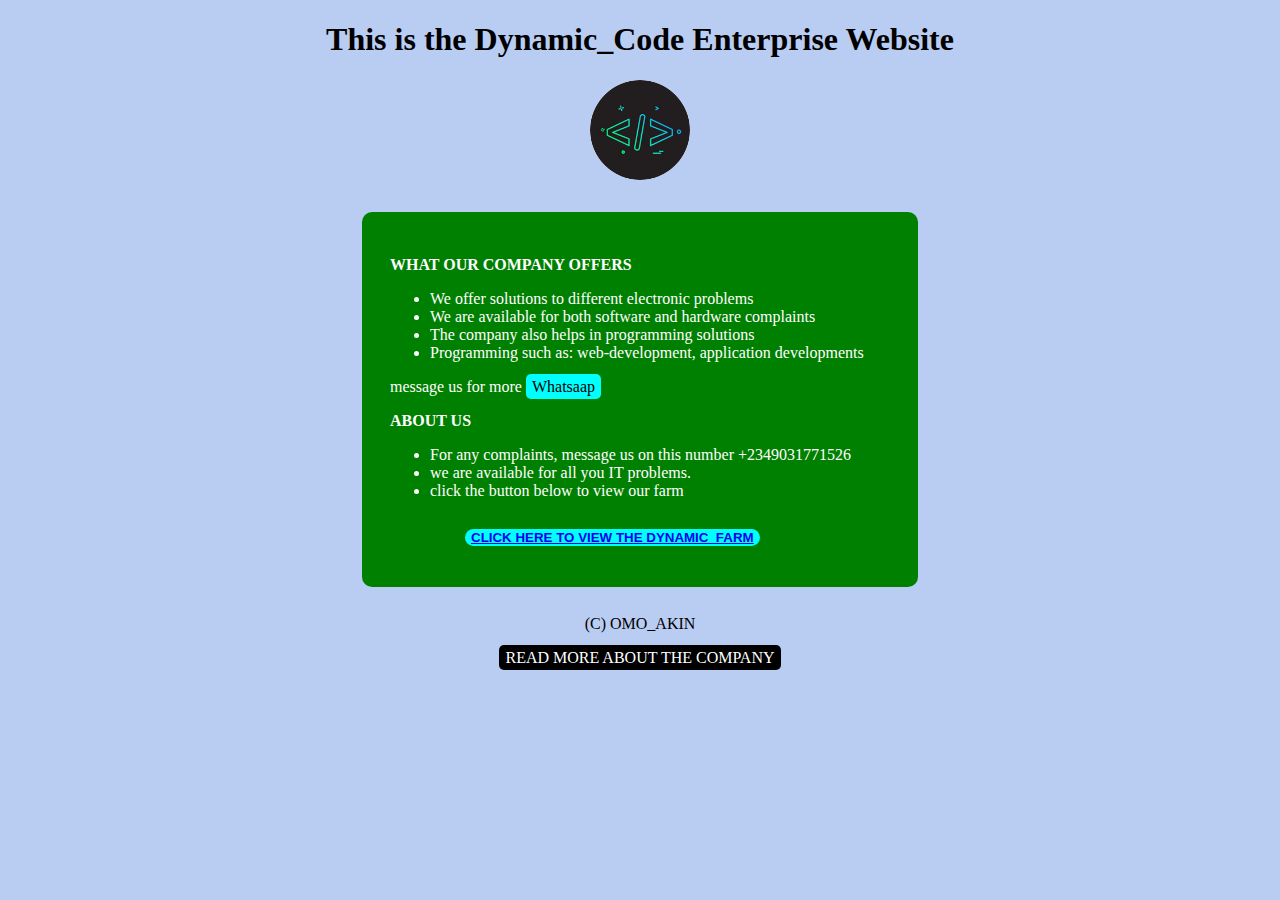
<file: index.html>
<!DOCTYPE html>
<html lang="en">
<head>
    <meta charset="UTF-8">
    <meta name="viewport" content="width=device-width, initial-scale=1.0">
    <title>Dynamic_Code</title>
    <link rel="stylesheet" href="style.css">
</head>
<body>
    <header><h1>This is the Dynamic_Code Enterprise Website</h1>
        <img src="taye.bmp" alt="Dynamic_Code Enterprise logo">
    </header>
<main>
    <p><b>WHAT OUR COMPANY OFFERS</b></p>
    <ul>
        <li>We offer solutions to different electronic problems</li>
        <li>We are available for both software and hardware complaints</li>
        <li>The company also helps in programming solutions</li>
        <li>Programming such as: web-development, application developments</li>
    </ul>
    <p>message us for more <a id="what" href="wa.me/09031771526">Whatsaap</a></p>

<p><b>ABOUT US</b></p>
    <ul>
        <li>For any complaints, message us on this number +2349031771526</li>
        <li>we are available for all you IT problems.</li>
        <li>click the button below to view our farm</li>
    </ul>
    <button id="btn"> <a href="page.html"><b>CLICK HERE TO VIEW THE DYNAMIC_FARM</b></a></button>
    
</main>
<footer>
    <p>(C) OMO_AKIN</p>
    <p><a id="pdf" href="THIRD_ASS.docx">READ MORE ABOUT THE COMPANY</a></p>
</footer>    
</body>
</html>
</file>
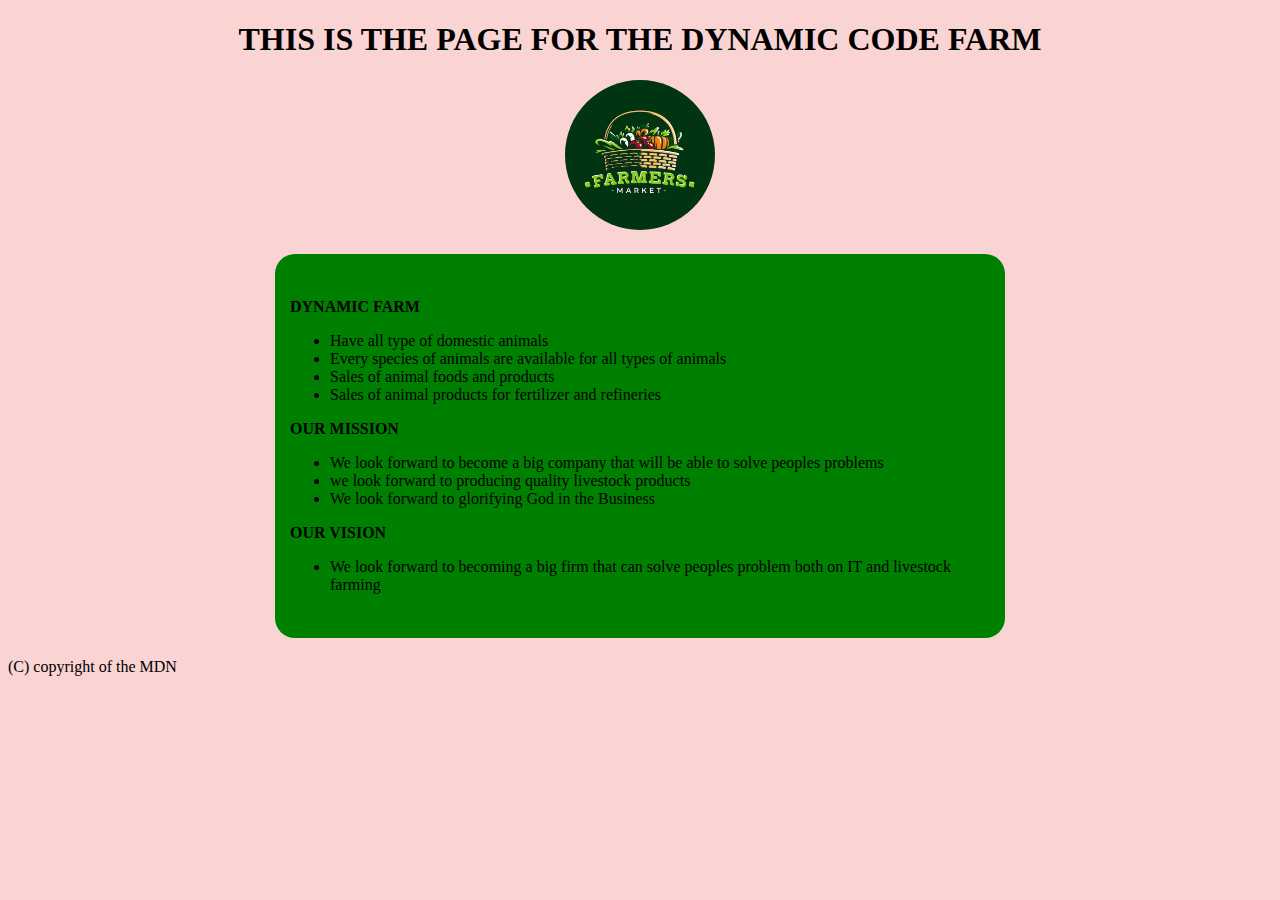
<file: page.html>
<!DOCTYPE html>
<html lang="en">
<head>
    <meta charset="UTF-8">
    <meta name="viewport" content="width=device-width, initial-scale=1.0">
    <title>DYNAMIC_FARM</title>
    <link rel="stylesheet" href="page.css">
</head>
<body>
    <header>
        <h1>THIS IS THE PAGE FOR THE DYNAMIC CODE FARM</h1>
        <img id="farm" src="farm.jpg">
    </header>

    <main>
        <p><b>DYNAMIC FARM</b></p>
    <ul>
        <li>Have all type of domestic animals</li>
        <li>Every species of animals are available for all types of animals</li>
        <li>Sales of animal foods and products</li>
        <li>Sales of animal products for fertilizer and refineries</li>
    </ul>

<p><b>OUR MISSION</b></p>
    <ul>
        <li>We look forward to become a big company that will be able to solve peoples problems</li>
        <li>we look forward to producing quality livestock products</li>
        <li>We look forward to glorifying God in the Business</li>
    </ul>
    <p><b>OUR VISION</b></p>
    <ul>
        <li>We look forward to becoming a big firm that can solve peoples problem both on IT and livestock farming</li>
     </ul>   
    </main>
    <footer>
        <p>(C) copyright of the MDN</p>

    </footer>
    
</body>
</html>
</file>
<file: style.css>
body{
    background-color: rgb(185, 205, 243);
    font-family: monospace 'Courier New', Courier, monospace;
}

img{
    width: 100px;
    border-radius: 300px;
}
h1{
    color: rgb(0, 0, 0);
}
header{
    text-align: center;
}
main{
    background-color: green;
    padding:28px;
    width: 500px;
    margin: 28px auto;
    border-radius: 10px;
    color: white;
}
footer{
    text-align: center;
    margin-bottom: 50px;
}
#what{
    color: black;
    border-radius: 5px;
    text-decoration: none;
    background-color: aqua;
    padding: 4px 6px ;
}
#pdf{
    color: white;
    border-radius: 5px;
    text-decoration: dashed;
    background-color: black;
    padding: 4px 6px ;
}
button{
    background-color: aqua;
    border: 3px;
    border-radius: 10px;
    text-decoration: none;
}
#btn{
    text-align: center;
    align-self: center;
    margin: 13px 75px;
    text-decoration: none;
}
#btn a:hover, a:active{
    color: white ;
    background-color: blue;
    text-decoration: none;
}
</file>
<file: page.css>
body{
    background-color: rgb(250, 211, 211);
}
#farm{
    width: 150px;
    height: 150px;
    border-radius: 200px;
}
header{
    text-align: center;
}
main{
    background-color: green;
    padding: 28px 15px;
    width: 700px;
    margin: 20px auto;
    border-radius: 20px;
}
</file>
